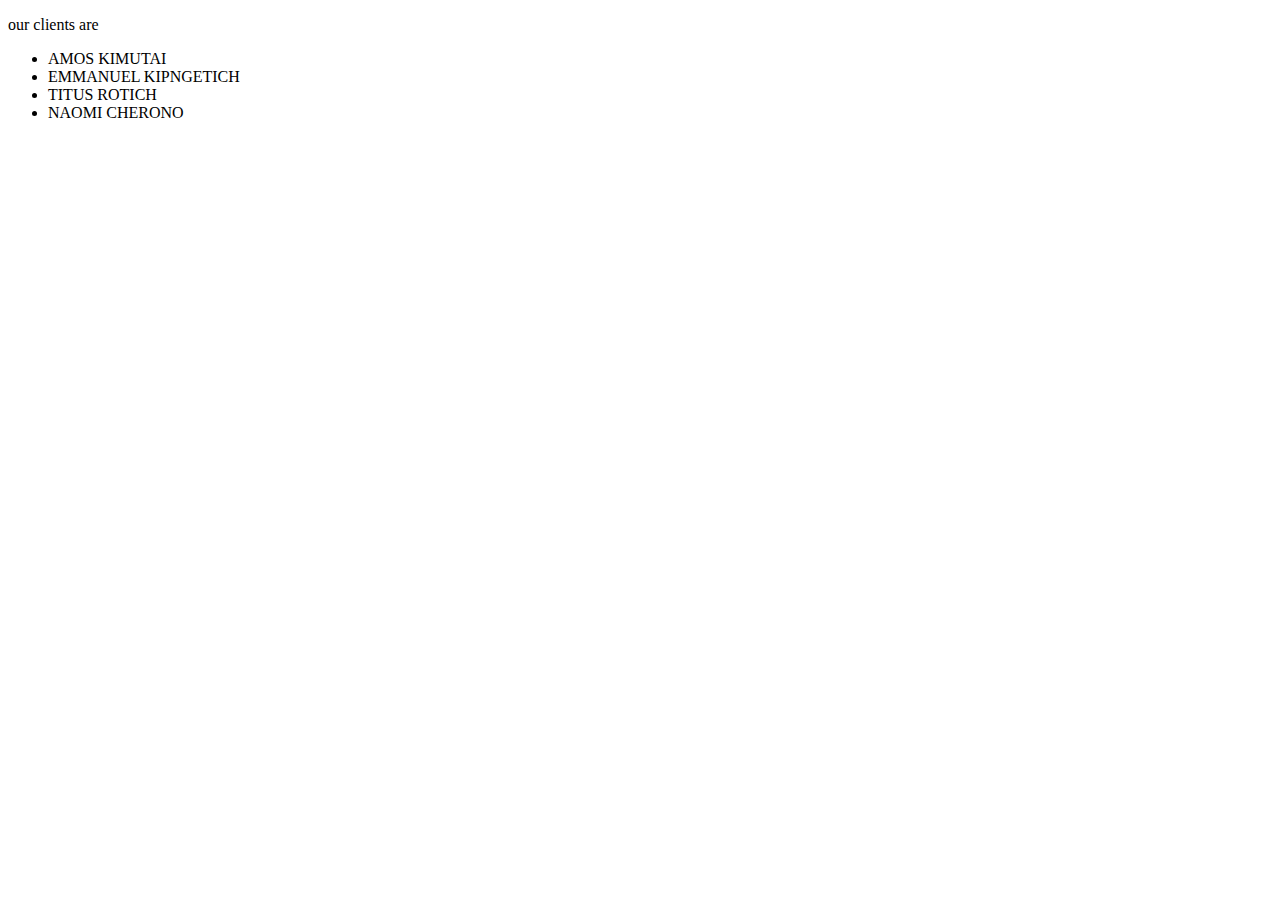
<file: clients.html>
<!DOCTYPE html>
<html lang="en">
<head>
    <meta charset="UTF-8">
    <meta http-equiv="X-UA-Compatible" content="IE=edge">
    <meta name="viewport" content="width=device-width, initial-scale=1.0">
    <title>clients</title>
</head>
<body>
    <p>our clients are</p>
    <ul>
        <li>AMOS KIMUTAI</li>
        <LI>EMMANUEL KIPNGETICH</LI>
        <LI>TITUS ROTICH</LI>
        <LI>NAOMI CHERONO</LI>
    </ul>
</body>
</html>
</file>
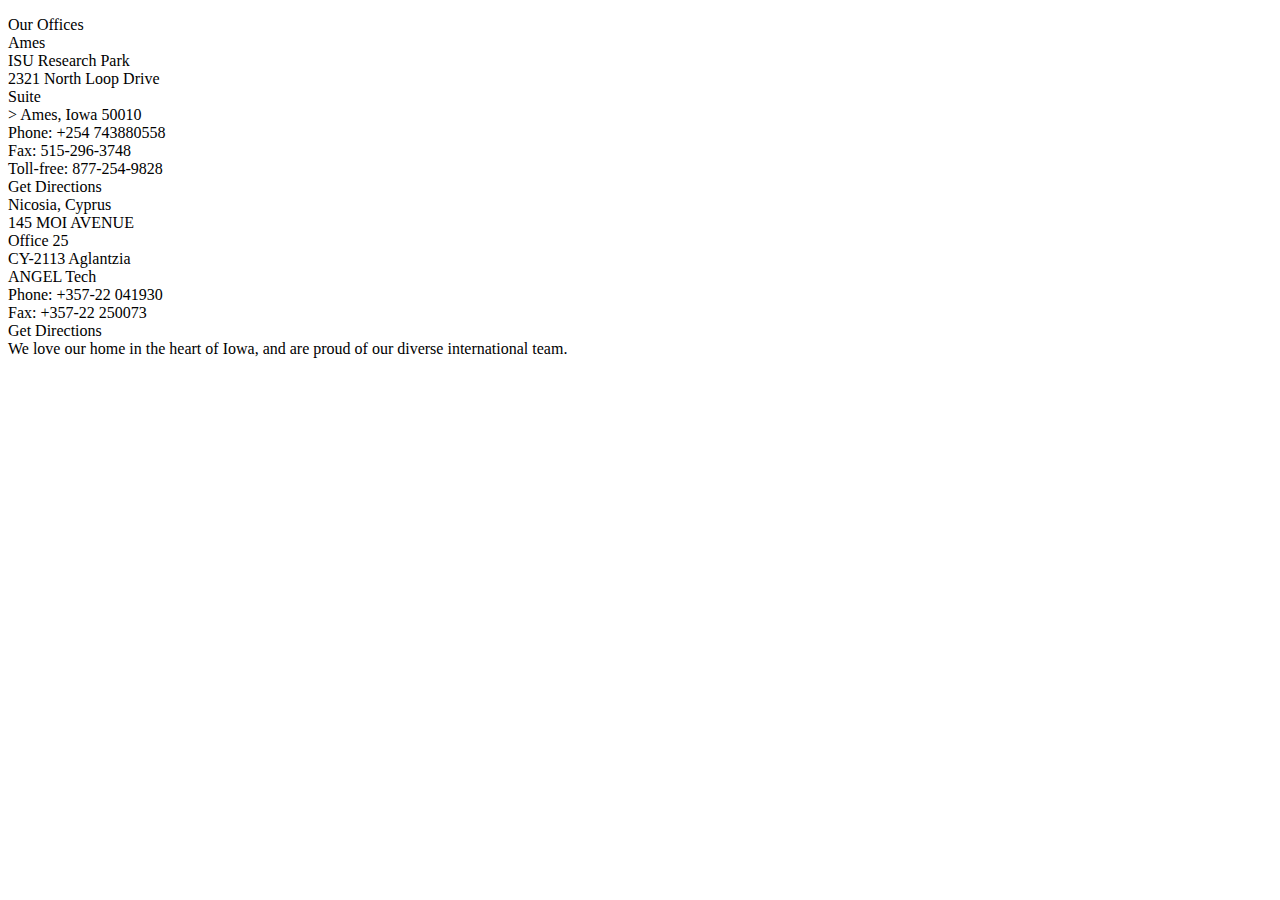
<file: contact.html>
<!DOCTYPE html>
<html lang="en">
<head>
    <meta charset="UTF-8">
    <meta http-equiv="X-UA-Compatible" content="IE=edge">
    <meta name="viewport" content="width=device-width, initial-scale=1.0">
    <title>Document</title>
</head>
<body>
    <div class="content1">
    <p>Our Offices<br>
        Ames<br>
        ISU Research Park<br>
        2321 North Loop Drive<br>
        Suite <br>>
        Ames, Iowa 50010<br>
        
        Phone: +254 743880558<br>
        Fax: 515-296-3748<br>
        Toll-free: 877-254-9828<br>
        
        Get Directions<br>
        Nicosia, Cyprus<br>
        145 MOI AVENUE<br>
        Office 25<br>
        CY-2113 Aglantzia<br>
        ANGEL Tech<br>
        
        Phone: +357-22 041930<br>
        Fax: +357-22 250073<br>
        
        
        Get Directions<br>
        We love our home in the heart of Iowa, and are proud of our diverse international team.<br>
    </p>
</div>
    
</body>
</html>
</file>
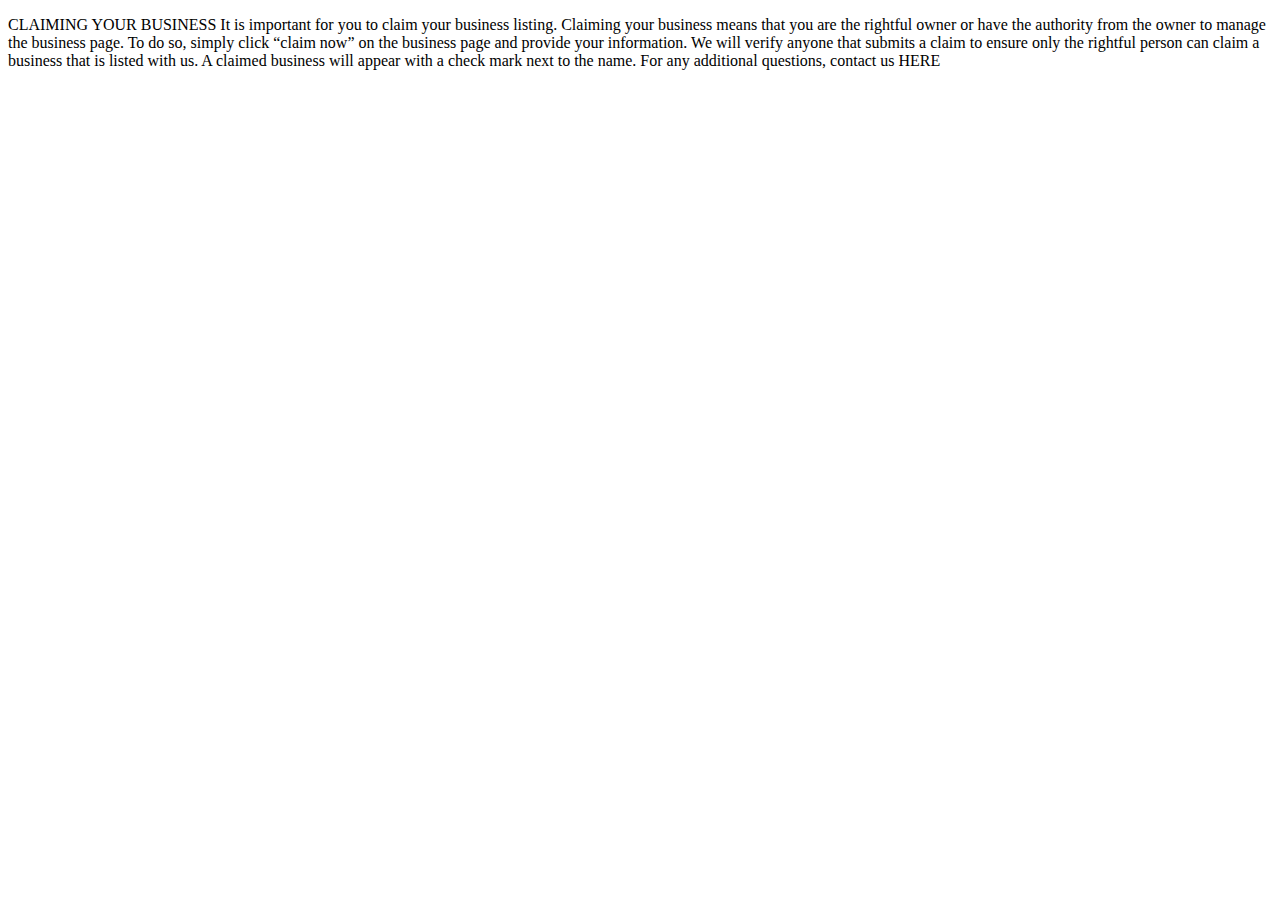
<file: help.html>
<!DOCTYPE html>
<html lang="en">
<head>
    <meta charset="UTF-8">
    <meta http-equiv="X-UA-Compatible" content="IE=edge">
    <meta name="viewport" content="width=device-width, initial-scale=1.0">
    <title>HELP</title>
</head>
<body>
    <P>CLAIMING YOUR BUSINESS
        It is important for you to claim your business listing. Claiming your business means that you are the rightful owner or have the authority from the owner to manage the business page. To do so, simply click “claim now” on the business page and provide your information. We will verify anyone that submits a claim to ensure only the rightful person can claim a business that is listed with us. A claimed business will appear with a check mark next to the name.
        
        For any additional questions, contact us HERE</P>
</body>
</html>
</file>
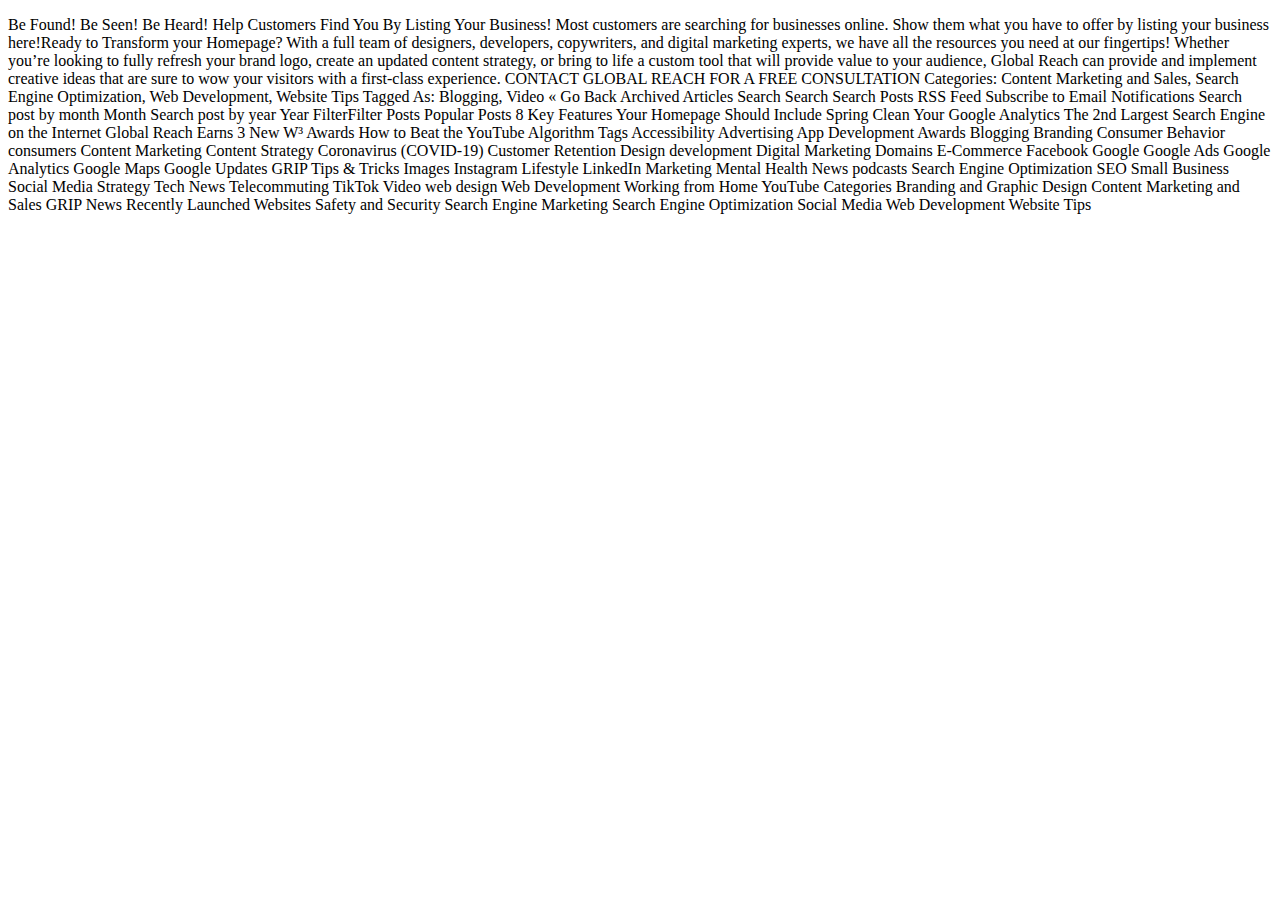
<file: home.html>
<!DOCTYPE html>
<html lang="en">
<head>
    <meta charset="UTF-8">
    <meta http-equiv="X-UA-Compatible" content="IE=edge">
    <meta name="viewport" content="width=device-width, initial-scale=1.0">
    <title>Home</title>
</head>
<body>
    <p> Be Found! Be Seen! Be Heard!
        Help Customers Find You By Listing Your Business!
        Most customers are searching for businesses online. Show them what you have to offer by listing your business here!Ready to Transform your Homepage?
        With a full team of designers, developers, copywriters, and digital marketing experts, we have all the resources you need at our fingertips!  Whether you’re looking to fully refresh your brand logo, create an updated content strategy, or bring to life a custom tool that will provide value to your audience, Global Reach can provide and implement creative ideas that are sure to wow your visitors with a first-class experience.
        
        CONTACT GLOBAL REACH FOR A FREE CONSULTATION
        
        Categories: Content Marketing and Sales, Search Engine Optimization, Web Development, Website Tips
        
        Tagged As: Blogging, Video
        
        « Go Back
        
        Archived Articles
        
        Search
        Search
        Search Posts
         RSS Feed
        Subscribe to Email Notifications
        Search post by month
        Month
         Search post by year
        Year
         FilterFilter Posts
        Popular Posts
        8 Key Features Your Homepage Should Include
        Spring Clean Your Google Analytics
        The 2nd Largest Search Engine on the Internet
        Global Reach Earns 3 New W³ Awards
        How to Beat the YouTube Algorithm
        Tags
        Accessibility Advertising App Development Awards Blogging Branding Consumer Behavior consumers Content Marketing Content Strategy Coronavirus (COVID-19) Customer Retention Design development Digital Marketing Domains E-Commerce Facebook Google Google Ads Google Analytics Google Maps Google Updates GRIP Tips & Tricks Images Instagram Lifestyle LinkedIn Marketing Mental Health News podcasts Search Engine Optimization SEO Small Business Social Media Strategy Tech News Telecommuting TikTok Video web design Web Development Working from Home YouTube
        Categories
        Branding and Graphic Design
        Content Marketing and Sales
        GRIP News
        Recently Launched Websites
        Safety and Security
        Search Engine Marketing
        Search Engine Optimization
        Social Media
        Web Development
        Website Tips</p>
    
</body>
</html>
</file>
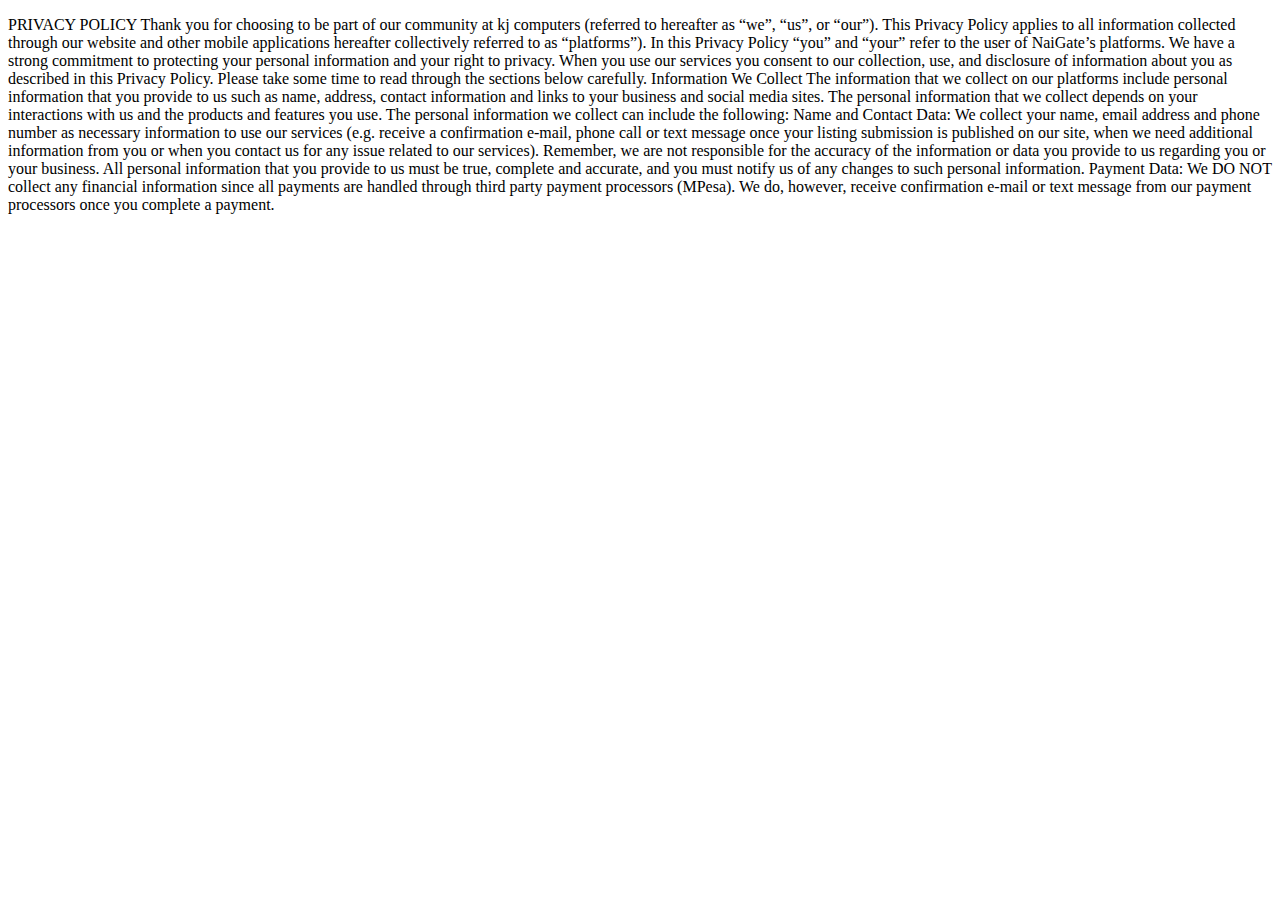
<file: privacy.html>
<!DOCTYPE html>
<html lang="en">
<head>
    <meta charset="UTF-8">
    <meta http-equiv="X-UA-Compatible" content="IE=edge">
    <meta name="viewport" content="width=device-width, initial-scale=1.0">
    <title>Document</title>
</head>
<body>
    <p>PRIVACY POLICY

        Thank you for choosing to be part of our community at kj computers (referred to hereafter as “we”, “us”, or “our”). This Privacy Policy applies to all information collected through our website and other mobile applications hereafter collectively referred to as “platforms”). In this Privacy Policy “you” and “your” refer to the user of NaiGate’s platforms.
        
        We have a strong commitment to protecting your personal information and your right to privacy. When you use our services you consent to our collection, use, and disclosure of information about you as described in this Privacy Policy. Please take some time to read through the sections below carefully.
        
        Information We Collect
        
        The information that we collect on our platforms include personal information that you provide to us such as name, address, contact information and links to your business and social media sites.
        
        The personal information that we collect depends on your interactions with us and the products and features you use. The personal information we collect can include the following:
        
        Name and Contact Data: We collect your name, email address and phone number as necessary information to use our services (e.g. receive a confirmation e-mail, phone call or text message once your listing submission is published on our site, when we need additional information from you or when you contact us for any issue related to our services). Remember, we are not responsible for the accuracy of the information or data you provide to us regarding you or your business. All personal information that you provide to us must be true, complete and accurate, and you must notify us of any changes to such personal information.
        
        Payment Data: We DO NOT collect any financial information since all payments are handled through third party payment processors (MPesa). We do, however, receive confirmation e-mail or text message from our payment processors once you complete a payment.</p>
</body>
</html>
</file>
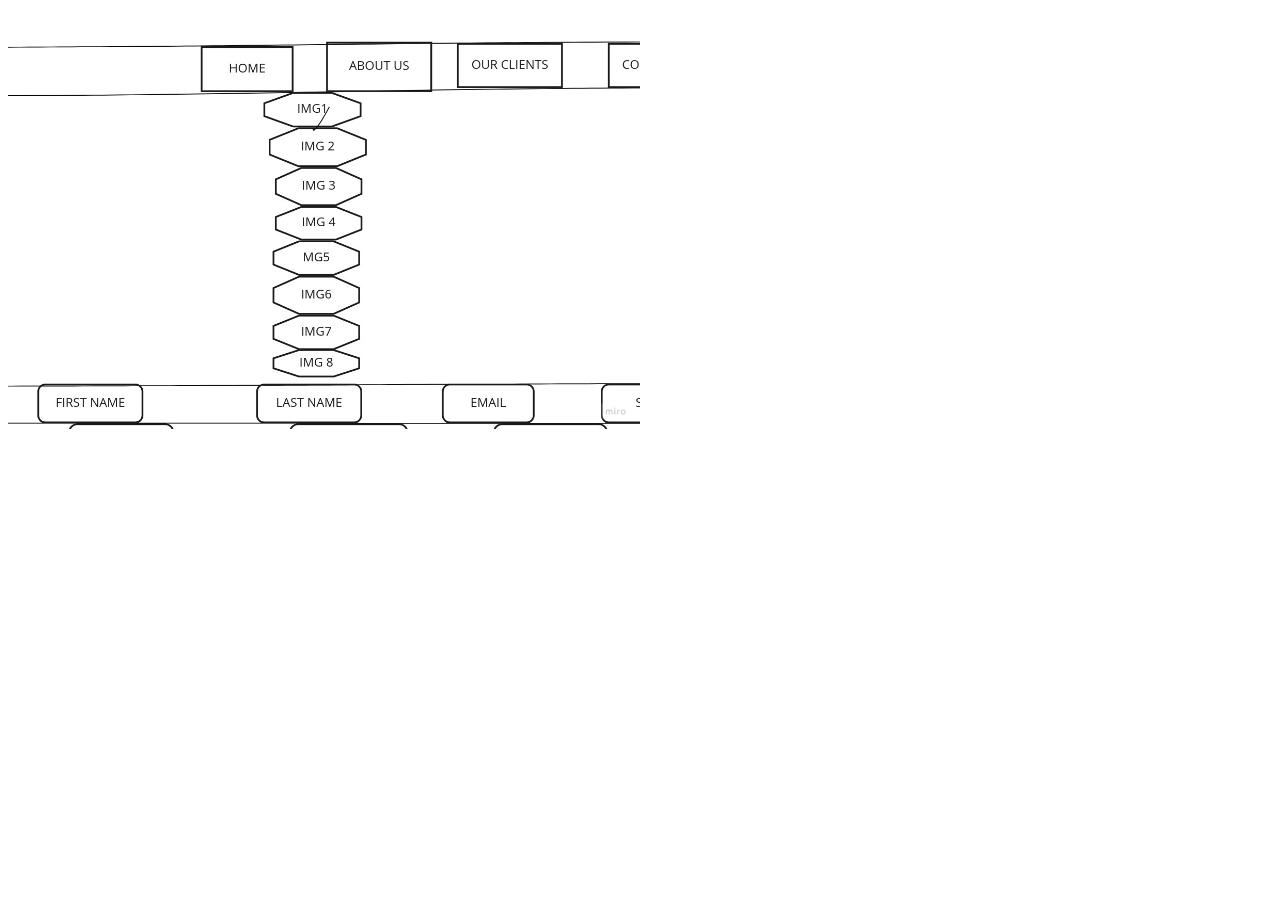
<file: review.html>
<!DOCTYPE html>
<html lang="en">
<head>
    <meta charset="UTF-8">
    <meta http-equiv="X-UA-Compatible" content="IE=edge">
    <meta name="viewport" content="width=device-width, initial-scale=1.0">
    <title>review</title>
</head>
<body>
    <div>
        <img style ='max-width: 50%; max-height: 5%;' src="/assets/WEEK 1 INDEPENDENT PROJECT-DESIGN.jpg">
</body>
</html>
</file>
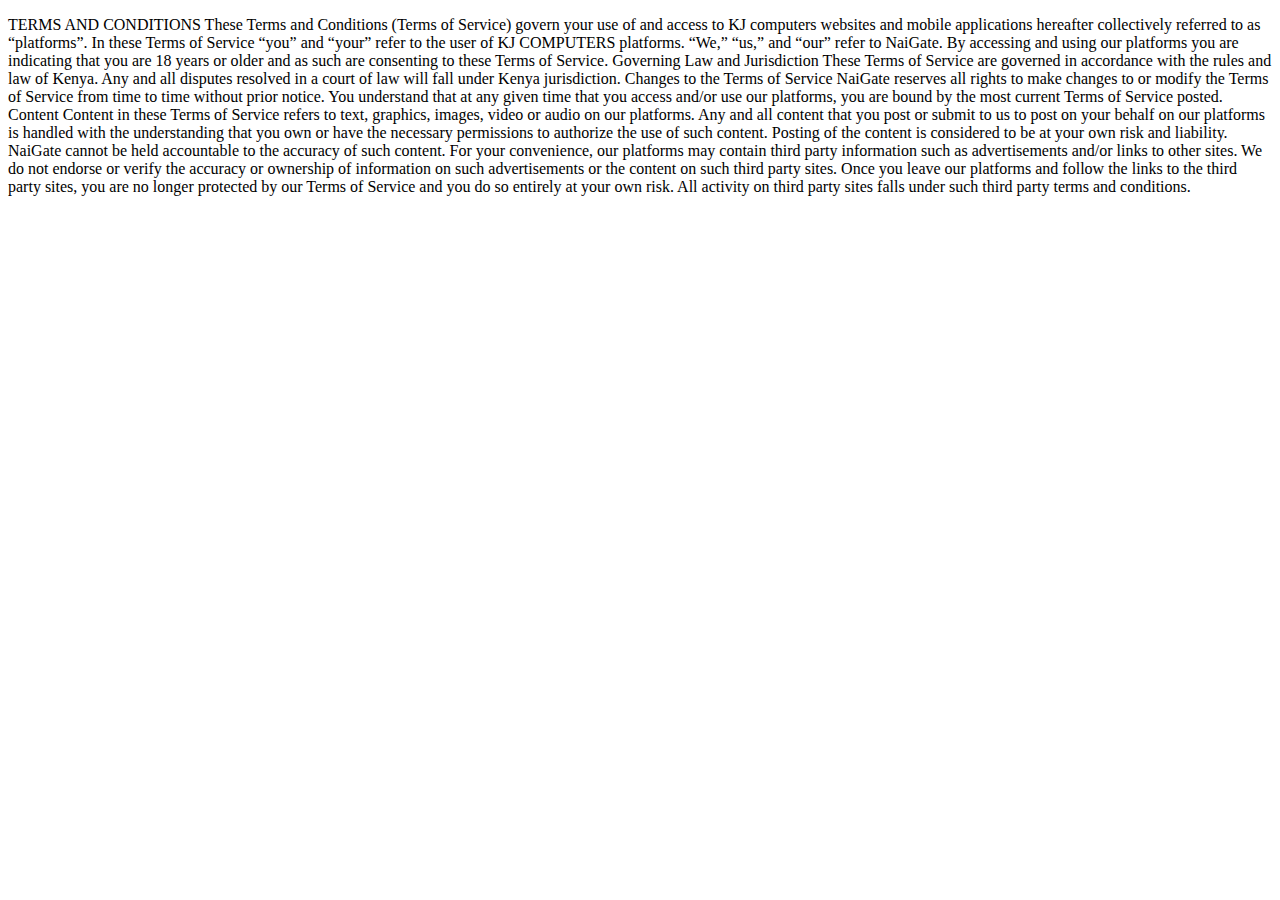
<file: terms of use.html>
<!DOCTYPE html>
<html lang="en">
<head>
    <meta charset="UTF-8">
    <meta http-equiv="X-UA-Compatible" content="IE=edge">
    <meta name="viewport" content="width=>, initial-scale=1.0">
    <title>TERMS OF USE</title>
</head>
<body>
    <P>TERMS AND CONDITIONS

        These Terms and Conditions (Terms of Service) govern your use of and access to KJ computers websites and mobile applications hereafter collectively referred to as “platforms”. In these Terms of Service “you” and “your” refer to the user of KJ  COMPUTERS platforms. “We,” “us,” and “our” refer to NaiGate. By accessing and using our platforms you are indicating that you are 18 years or older and as such are consenting to these Terms of Service.
        
        Governing Law and Jurisdiction
        
        These Terms of Service are governed in accordance with the rules and law of Kenya. Any and all disputes resolved in a court of law will fall under Kenya jurisdiction.
        
        Changes to the Terms of Service
        
        NaiGate reserves all rights to make changes to or modify the Terms of Service from time to time without prior notice.  You understand that at any given time that you access and/or use our platforms, you are bound by the most current Terms of Service posted.
        
        Content
        
        Content in these Terms of Service refers to text, graphics, images, video or audio on our platforms. Any and all content that you post or submit to us to post on your behalf on our platforms is handled with the understanding that you own or have the necessary permissions to authorize the use of such content. Posting of the content is considered to be at your own risk and liability. NaiGate cannot be held accountable to the accuracy of such content.
        
        For your convenience, our platforms may contain third party information such as advertisements and/or links to other sites. We do not endorse or verify the accuracy or ownership of information on such advertisements or the content on such third party sites. Once you leave our platforms and follow the links to the third party sites, you are no longer protected by our Terms of Service and you do so entirely at your own risk. All activity on third party sites falls under such third party terms and conditions.</P>
</body>
</html>
</file>
